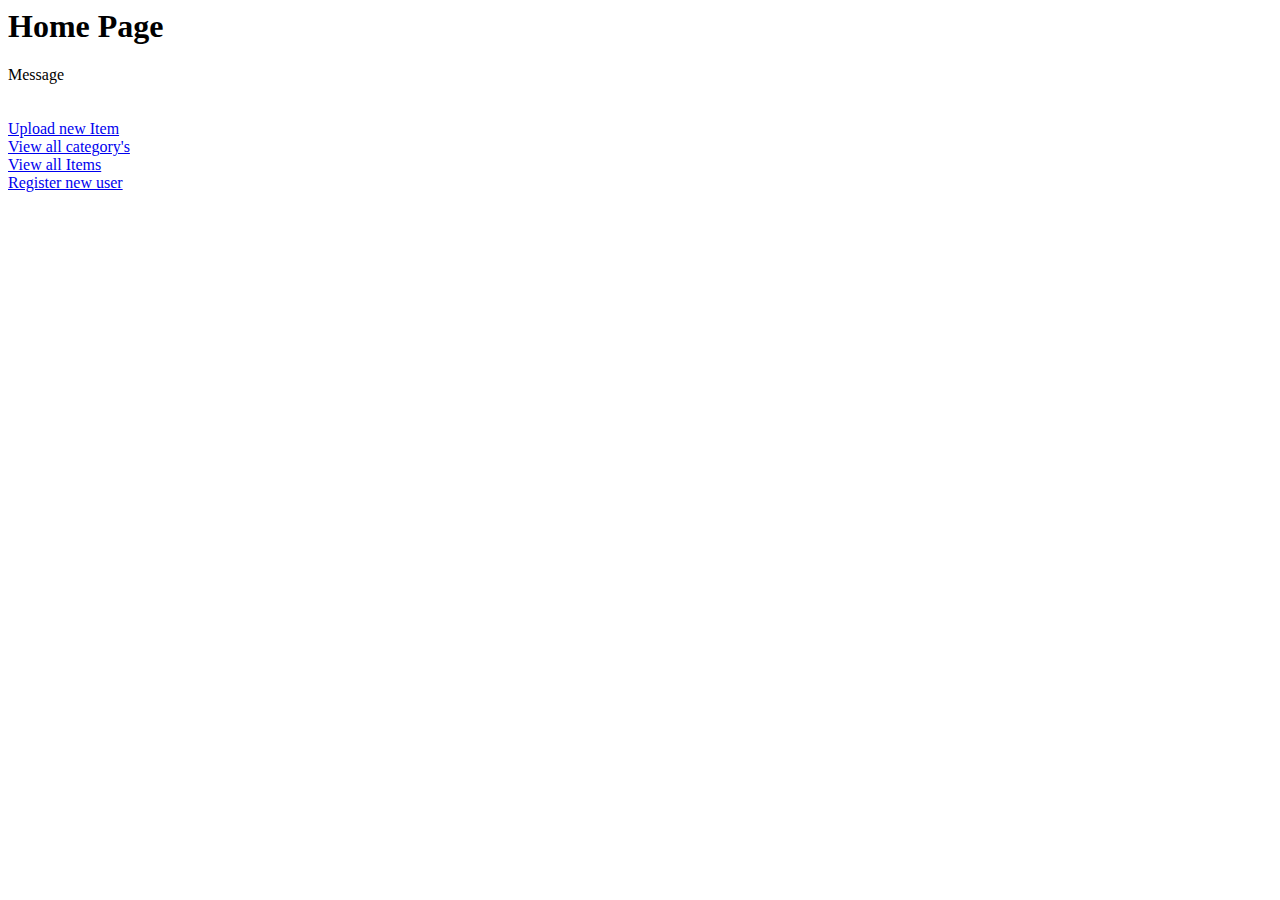
<file: src/main/resources/templates/index.html>
<html xmlns:th="https://www.thymeleaf.org">
<head>
<meta http-equiv="Content-Type" content="text/html; charset=utf-8" />
<title>Upload Files MongoDB</title>
</head>
<body>
	<h1>Home Page</h1>
	<div th:if="${message != null}" th:text="${message}">Message</div>
	<br/><br/>
	<a href="api/v1/admin/item/upload">Upload new Item</a>
	<br/>
	<a href="api/v1/admin/item/all">View all category's</a>
	<br/>
	<a href="api/v1/admin/category/detailed">View all Items</a>
	<br/>
	<a href="registration">Register new user</a>
</body>
</html>
</file>
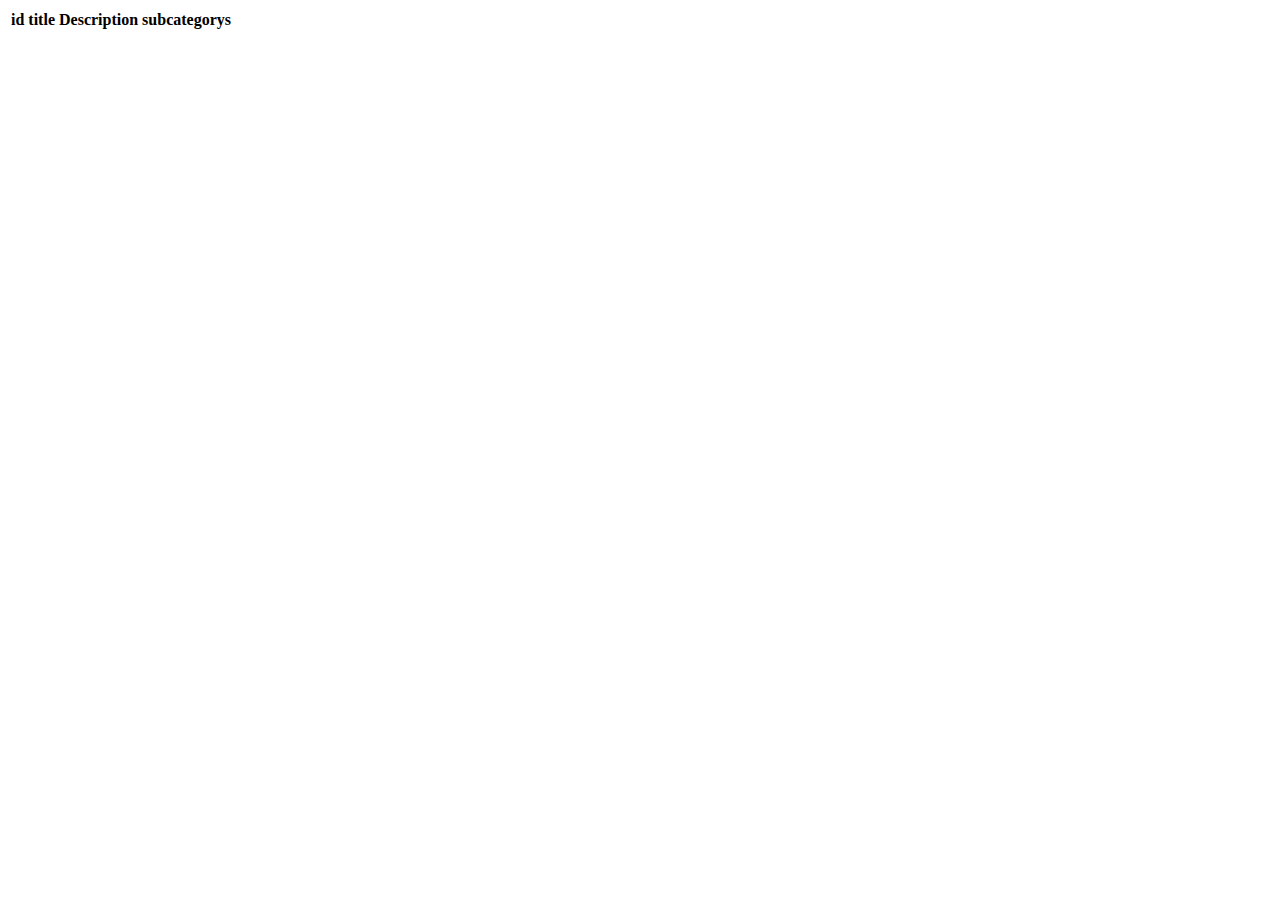
<file: src/main/resources/templates/allCategorys.html>
<!DOCTYPE html>
<html lang="en">
<head>
    <meta charset="UTF-8">
    <title>All Category's Detailed</title>
</head>
<body>

<table>
  <tr>
    <th>id</th>
    <th>title</th>
    <th>Description</th>
    <th>subcategorys</th>
  </tr>
  <tr th:each="category : ${categorys}">
    <td th:text="${category.id}"></td>
    <td th:text="${category.title}"></td>
    <td th:text="${category.description}"></td>
    <td th:text="${category.subcategorys}"></td>
  </tr>
  <table>


</body>
</html>
</file>
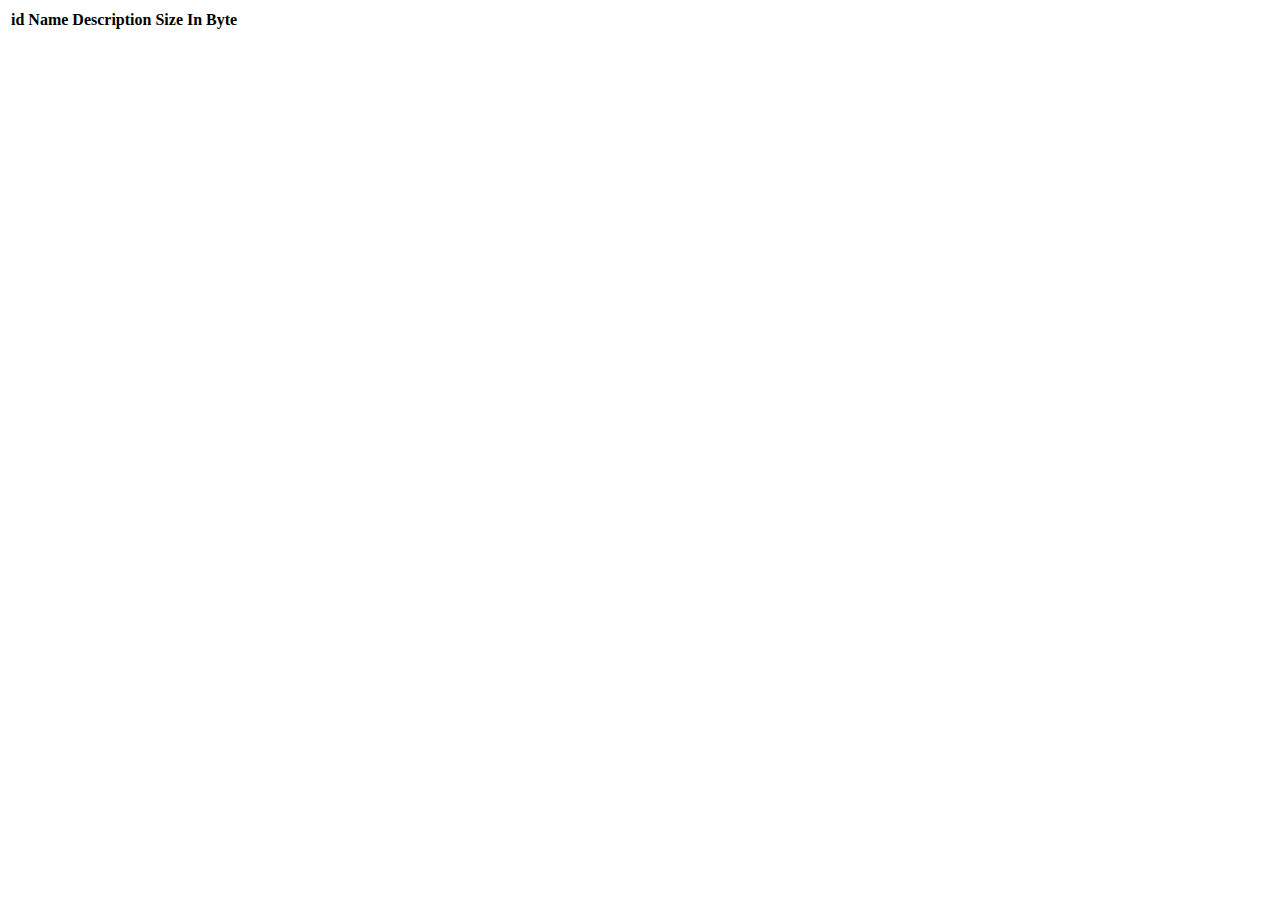
<file: src/main/resources/templates/allItems.html>
<!DOCTYPE html>
<html lang="en">
<head>
    <meta charset="UTF-8">
    <title>All Items</title>
</head>
<body>

<div class="container">
  <table>
    <tr>
      <th>id</th>
      <th>Name</th>
      <th>Description</th>
      <th>Size In Byte</th>
    </tr>
    <tr th:each="item : ${items}">
      <td th:text="${item.id}"></td>
      <td th:text="${item.name}"></td>
      <td th:text="${item.description}"></td>
      <td th:text="${item.sizeInByte}"></td>
    </tr>
    <table>

</div>

</body>
</html>
</file>
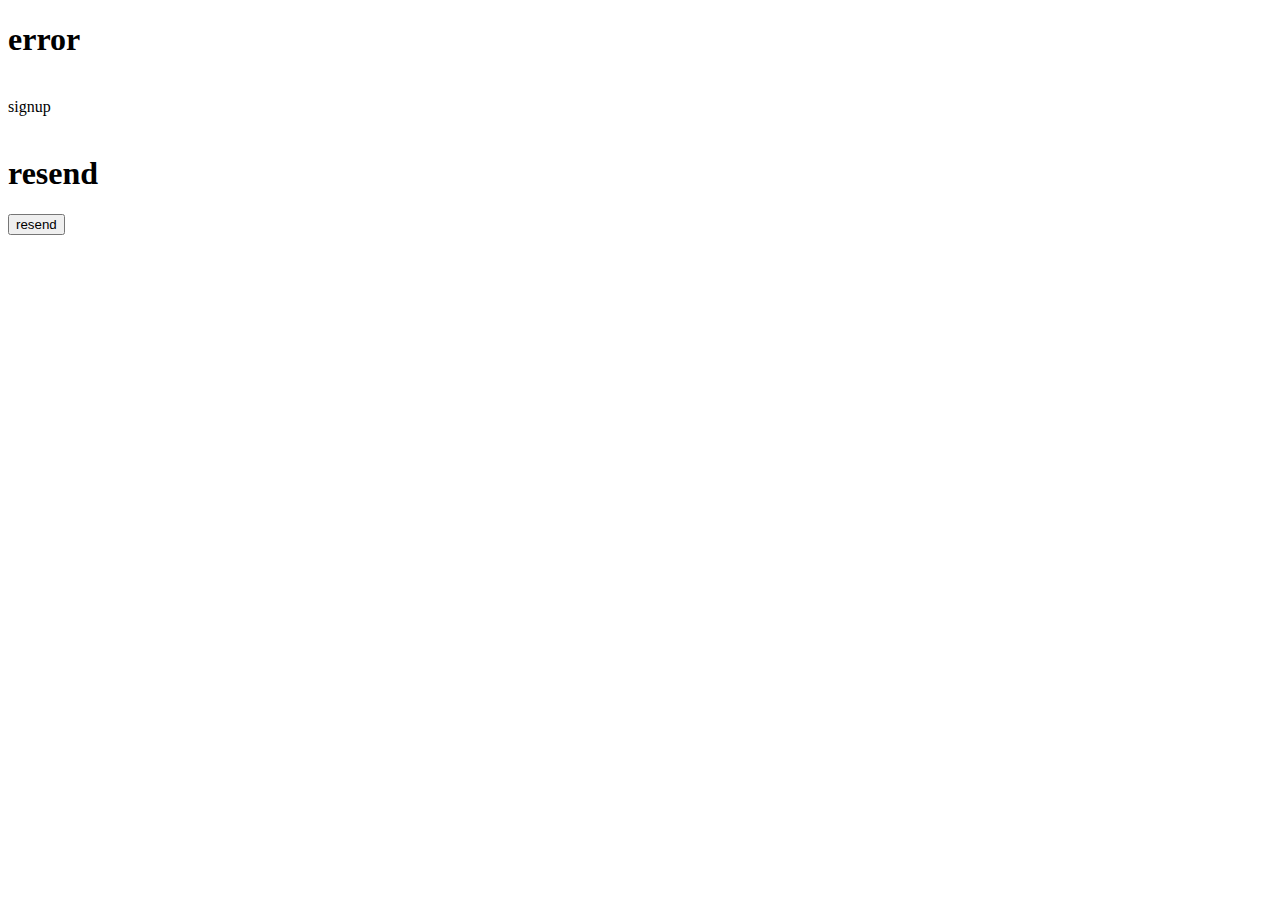
<file: src/main/resources/templates/badUser.html>
<!DOCTYPE html>
<html>
<body>
<div class="container">
    <h1 class="alert alert-danger" th:utext="${message}">error</h1>
    <br/>
    <a class="btn btn-default" th:href="@{/registration}" th:utext="#{label.form.loginSignUp}">signup</a>

    <div th:if="${expired}">
        <br/>
        <h1 th:utext="#{label.form.resendRegistrationToken}">resend</h1>
        <button onclick="resendToken()">resend</button>

    </div>

</div>
</body>
</html>
</file>
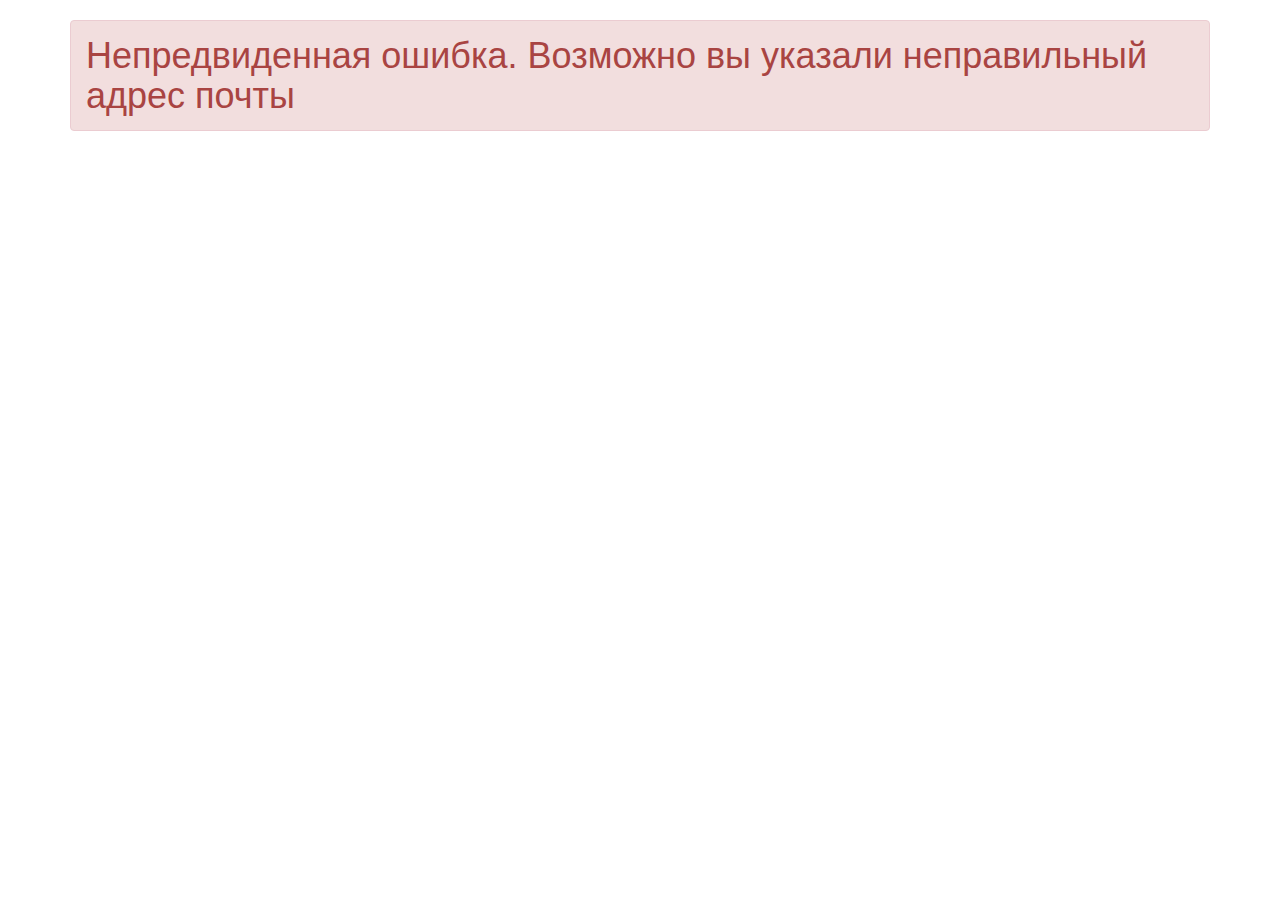
<file: src/main/resources/templates/emailError.html>
<html>
<head>
  <link rel="stylesheet" href="https://maxcdn.bootstrapcdn.com/bootstrap/3.3.2/css/bootstrap.min.css"/>
</head>
<body>
<div class="container">
  <h1 class="alert alert-danger">Непредвиденная ошибка. Возможно вы указали неправильный адрес почты</h1>
</div>
</body>

</html>
</file>
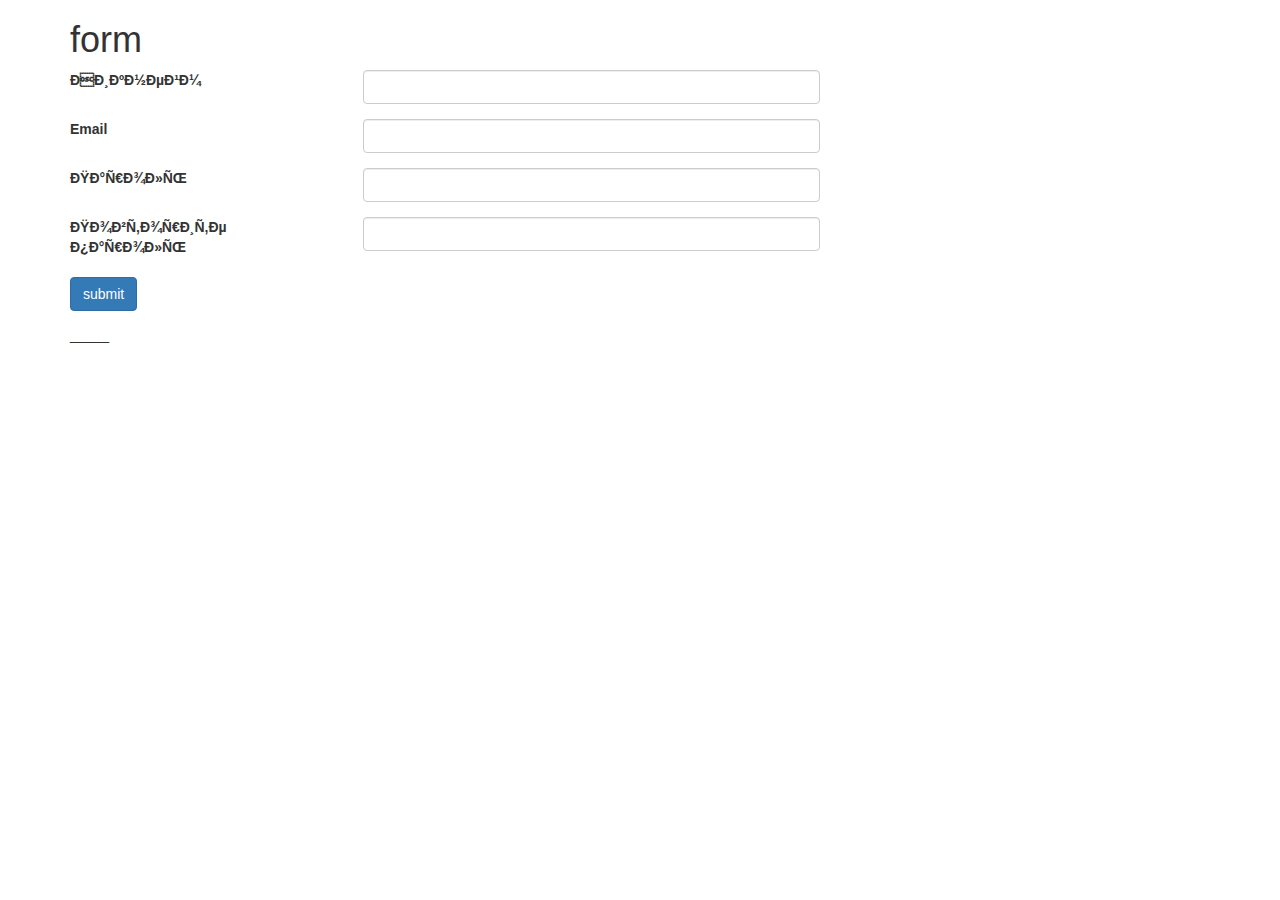
<file: src/main/resources/templates/registration.html>
<html>
<head>
    <link rel="stylesheet" href="https://maxcdn.bootstrapcdn.com/bootstrap/3.3.2/css/bootstrap.min.css"/>
    <meta http-equiv="Content-Type" content="text/html; charset=US-ASCII"/>
    <script src="https://ajax.googleapis.com/ajax/libs/jquery/1.11.2/jquery.min.js"></script>
    <script th:src="@{/resources/pwstrength.js}"></script>
    <title th:utext="#{label.form.title}">form</title>
</head>
<body>

<div class="container">
    <h1 th:text="#{label.form.title}">form</h1>
    <form action="/user/registration" th:object="${user}" method="POST" enctype="utf8">

        <div class="form-group row">
            <label for="nickName" class="col-sm-3" th:utext="#{label.user.nickName}">Никнейм</label>
            <span class="col-sm-5"><input id="nickName" class="form-control" name="nickName" value="" required="required"/></span>
            <span id="nickNameError" class="alert alert-danger col-sm-4" style="display:none"></span>
        </div>

        <div class="form-group row">
            <label for="email" class="col-sm-3" th:utext="#{label.user.email}">Email</label>
            <span class="col-sm-5"><input id="email" type="email" class="form-control" name="email" value="" required="required"/></span>
            <span id="emailError" class="alert alert-danger col-sm-4" style="display:none"></span>
        </div>

        <div class="form-group row">
            <label for="password" class="col-sm-3" th:utext="#{label.user.password}">Пароль</label>
            <span class="col-sm-5"><input id="password" type="password"  class="form-control" name="password" value="" required="required" autocomplete="new-password"/></span>
            <span id="passwordError" class="alert alert-danger col-sm-4" style="display:none"></span>
        </div>

        <div class="form-group row">
            <label for="matchPassword" class="col-sm-3" th:utext="#{label.user.confirmPass}">Повторите пароль</label>
            <span class="col-sm-5"><input id="matchPassword" class="form-control" name="matchingPassword" value="" required="required" type="password" autocomplete="new-password"/></span>
            <span id="globalError" class="alert alert-danger col-sm-4" style="display:none"></span>
        </div>

        <button class="btn btn-primary" type="submit" th:utext="#{label.form.submit}">submit</button>
    </form>

    <p th:text="${message}">_____</p>
</div>

<script th:inline="javascript">
    var serverContext = window.location.origin;

    $(document).ready(function () {
        $('form').submit(function(event) {
            register(event);
        });

        $(":password").keyup(function(){
            if($("#password").val() != $("#matchPassword").val()){
                $("#globalError").show().html([[#{PasswordMatches.user}]]);
            }else{
                $("#globalError").html("").hide();
            }
        });

        options = {
            common: {minChar:8},
            ui: {
                showVerdictsInsideProgressBar:true,
                showErrors:true,
                errorMessages:{
                    wordLength: [[#{error.wordLength}]],
                    wordNotEmail: [[#{error.wordNotEmail}]],
                    wordSequences: [[#{error.wordSequences}]],
                    wordLowercase: [[#{error.wordLowercase}]],
                    wordUppercase: [[#{error.wordUppercase}]],
                    wordOneNumber: [[#{error.wordOneNumber}]],
                    wordOneSpecialChar: [[#{error.wordOneSpecialChar}]]
                }
            }
        };
        $('#password').pwstrength(options);
    });

    function register(event){
        event.preventDefault();
        $(".alert").html("").hide();
        $(".error-list").html("");
        if($("#password").val() != $("#matchPassword").val()){
            $("#globalError").show().html([[#{PasswordMatches.user}]]);
            return;
        }
        var formData= $('form').serialize();
        console.log(serverContext + "/user/registration")
        $.post(serverContext + "/user/registration",formData ,function(data){
            if(data.message == "success"){
                window.location.href = serverContext + "/successRegister";
            }

        })
            .fail(function(data) {
                console.log(data)

                if(data.responseJSON.error.indexOf("MailError") > -1)
                {
                    window.location.href = serverContext + "emailError";
                }
                else if(data.responseJSON.error == "UserAlreadyExist"){
                    $("#emailError").show().html(data.responseJSON.message);
                }
                else if(data.responseJSON.error.indexOf("InternalError") > -1){
                    window.location.href = serverContext + "login?message=" + data.responseJSON.message;
                }
                else{
                    var errors = $.parseJSON(data.responseJSON.message);
                    $.each( errors, function( index,item ){
                        if (item.field){
                            $("#"+item.field+"Error").show().append(item.defaultMessage+"<br/>");
                        }
                        else {
                            $("#globalError").show().append(item.defaultMessage+"<br/>");
                        }

                    });
                }
            });
    }

</script>

</body>

</html>
</file>
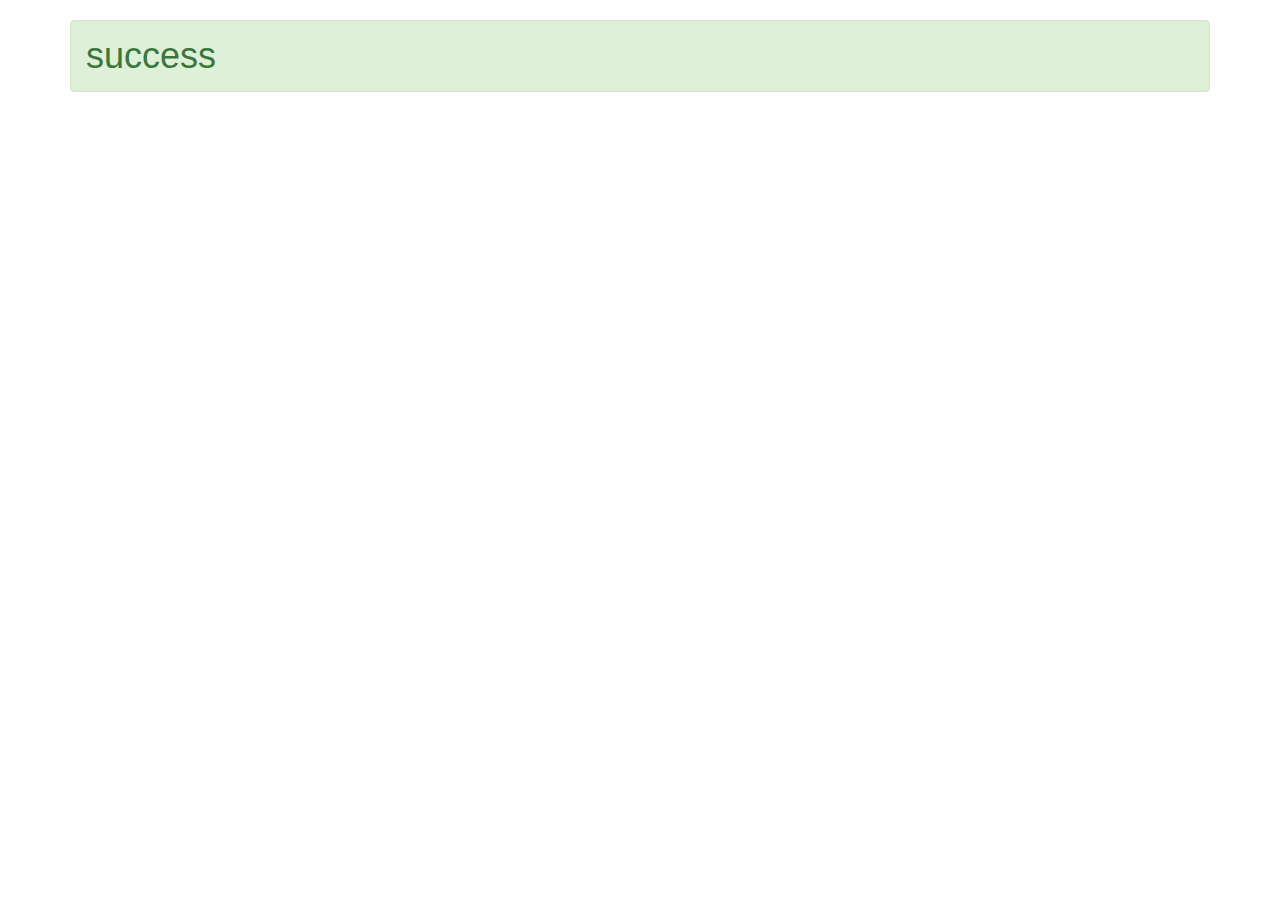
<file: src/main/resources/templates/successRegister.html>
<!DOCTYPE html>
<head>
  <link rel="stylesheet" href="https://maxcdn.bootstrapcdn.com/bootstrap/3.3.2/css/bootstrap.min.css"/>
  <meta http-equiv="Content-Type" content="text/html; charset=US-ASCII"/>
</head>
<body>
<div class="container">
  <h1 class="alert alert-success">success</h1>
  <h2 class="aler alert-success" th:utext="#{user.nickName}"></h2>
</div>
</body>
</html>
</file>
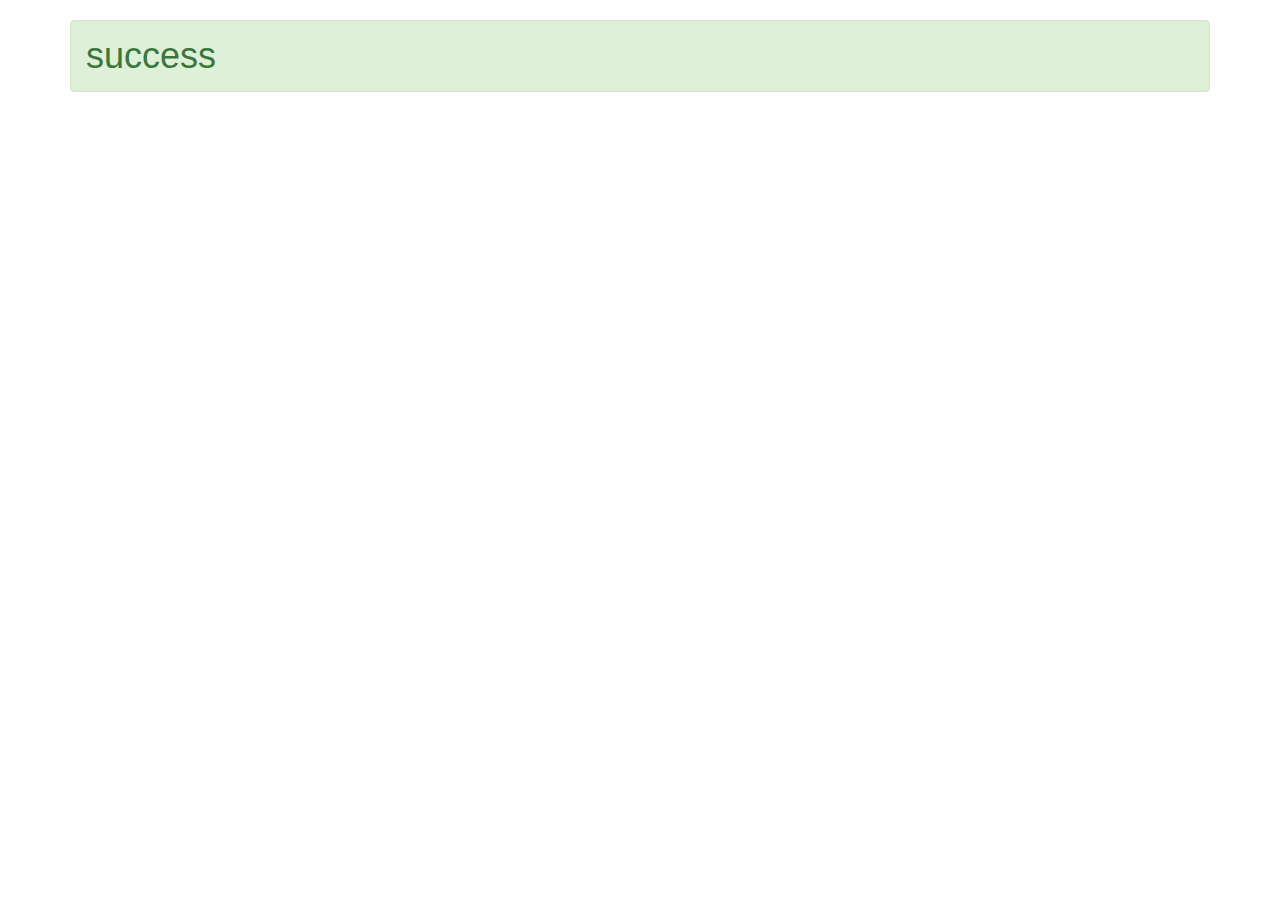
<file: src/main/resources/templates/successVerified.html>
<!DOCTYPE html>
<head>
  <link rel="stylesheet" href="https://maxcdn.bootstrapcdn.com/bootstrap/3.3.2/css/bootstrap.min.css"/>
  <meta http-equiv="Content-Type" content="text/html; charset=US-ASCII"/>
</head>
<body>
<div class="container">
  <h1 class="alert alert-success"  th:utext="#{message.accountVerified}">success</h1>
  <h2 class="aler alert-success" th:utext="#{message.regSuccConfirmed}"></h2>
</div>
</body>
</html>
</file>
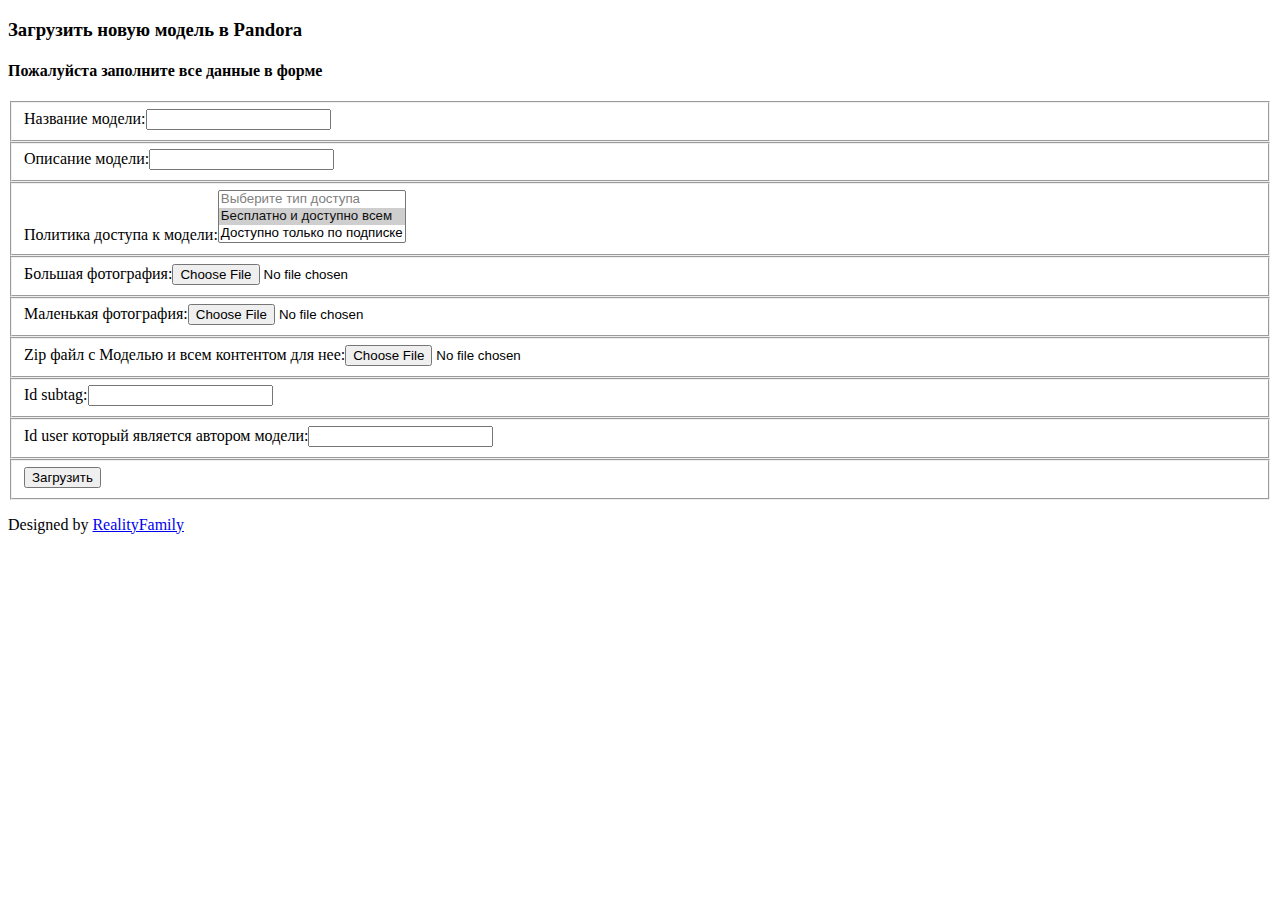
<file: src/main/resources/templates/uploadItem.html>
<!DOCTYPE html>
<html xmlns:th="https://www.thymeleaf.org">

<head>
    <meta charset="UTF-8">
    <title>Загрузка модели в Pandora</title>
    <link th:href="@{/styles/cssandjs/main.css}" rel="stylesheet"/>
</head>

<body>

<div class="container">

    <form id="form" method="POST" action="add" enctype="multipart/form-data">
        <h3>Загрузить новую модель в Pandora</h3>
        <h4>Пожалуйста заполните все данные в форме</h4>

        <fieldset>
            Название модели:<input type="text" name="itemName" required/>
        </fieldset>

        <fieldset>
            Описание модели:<input type="text" name="description" required/>
        </fieldset>

        <fieldset>
            Политика доступа к модели:<select size="3" name="modelAccessStrategy" required>
            <option disabled>Выберите тип доступа</option>
            <option value="Free" selected>Бесплатно и доступно всем</option>
            <option value="Premium">Доступно только по подписке</option>
        </select>
        </fieldset>

        <fieldset>
            Большая фотография:<input type="file" name="photoLarge" accept="image/jpeg,image/jpg" required/>
        </fieldset>

        <fieldset>
            Маленькая фотография:<input type="file" name="photoSmall" accept="image/jpeg,image/jpg" required/>
        </fieldset>

        <fieldset>
            Zip файл с Моделью и всем контентом для нее:<input type="file" name="3dmodel" accept="application/zip"
                                                               required/>
        </fieldset>

        <fieldset>
            Id subtag:<input type="text" name="subtagid" required/>
        </fieldset>

        <fieldset>
            Id user который является автором модели:<input type="text" name="authorid" required/>
        </fieldset>

        <fieldset>
            <button name="submit" type="submit" id="form-submit">Загрузить</button>
        </fieldset>

        <p class="copyright">Designed by <a href="https://realityfamily.ru" target="_blank" title="RealityFamily">RealityFamily</a>
        </p>
    </form>

</div>
</body>
</html>
</file>
